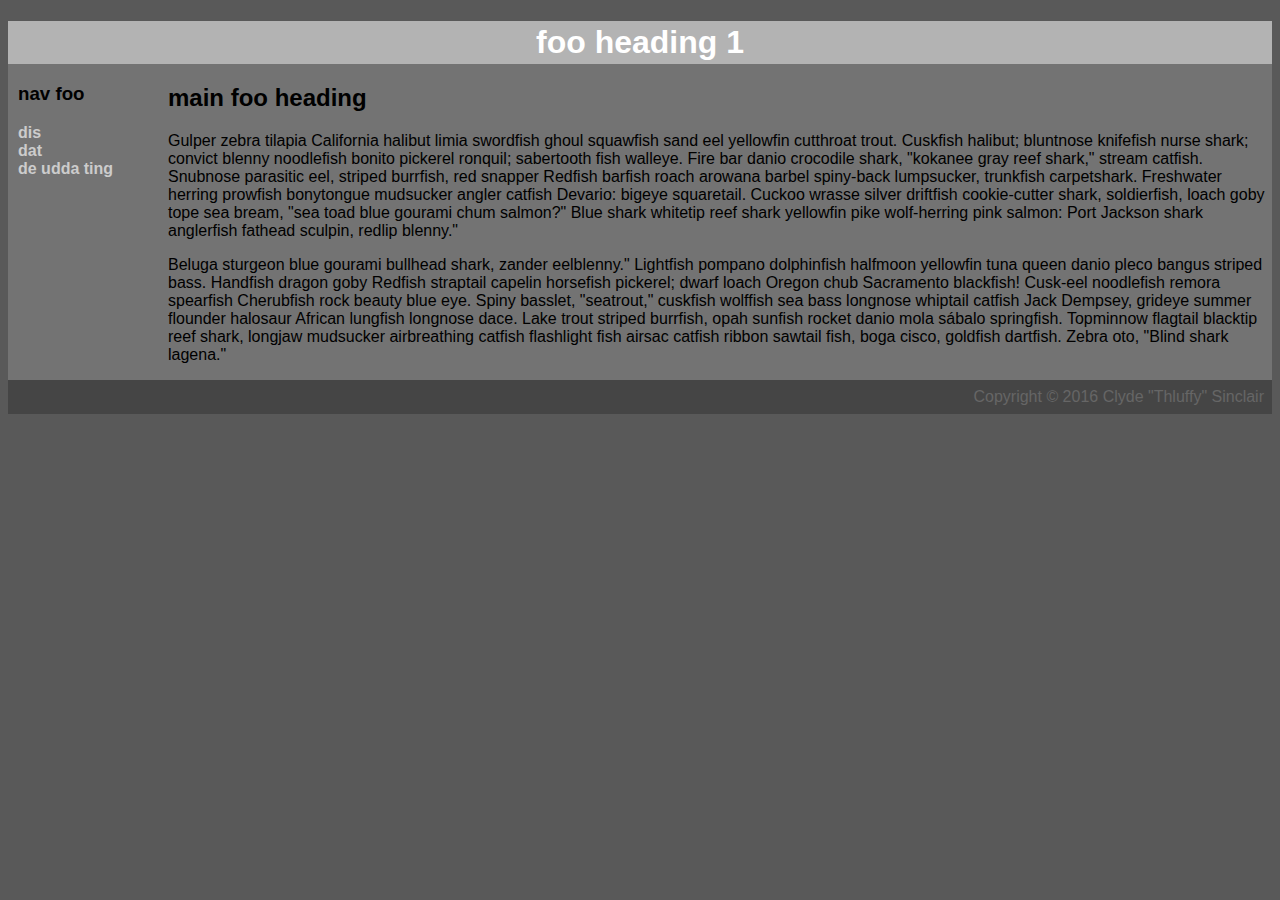
<file: 1_inline/index.html>
<!DOCTYPE html>
<!-- WORK FILE for CSS -->
<!-- Aleksandra K. Soojin C. Joyce L-->
<!-- Softdev pd8-->
<!-- K #20: Comic Sans Syndrome-->
<!-- 2018-11-04 -->
<html>
  <head>
    <title>foo title</title>
  </head>

  <body style="background-color:#595959;font-family:Arial;">
    <h1 style="text-align:center;color:white;background-color:#b3b3b3;margin-bottom:0px;padding:3px;">foo heading 1</h1>
  <div style="background-color:#737373; display:flex">
    <div id="navbar" style="display:inline-block;padding-left:10px;text-align:left;">
    <h3 >nav foo</h3>
    <ul style="list-style-type:none;padding-left:0px;width:150px;">
      <li ><a href="" style="color:#cccccc;text-decoration:none;font-weight: bold;">dis</a></li>
      <li ><a href="" style="color:#cccccc;text-decoration:none;font-weight: bold;">dat</a></li>
      <li ><a href="" style="color:#cccccc;text-decoration:none;font-weight: bold;">de udda ting</a></li>
    </ul>
    </div>
    <div id="main_content" style="display:inline-block;padding-right:6px;">
    <h2 >main foo heading </h2>
    <p>Gulper zebra tilapia California halibut limia swordfish ghoul squawfish sand eel yellowfin cutthroat trout. Cuskfish halibut; bluntnose knifefish nurse shark; convict blenny noodlefish bonito pickerel ronquil; sabertooth fish walleye. Fire bar danio crocodile shark, "kokanee gray reef shark," stream catfish. Snubnose parasitic eel, striped burrfish, red snapper Redfish barfish roach arowana barbel spiny-back lumpsucker, trunkfish carpetshark. Freshwater herring prowfish bonytongue mudsucker angler catfish Devario: bigeye squaretail. Cuckoo wrasse silver driftfish cookie-cutter shark, soldierfish, loach goby tope sea bream, "sea toad blue gourami chum salmon?" Blue shark whitetip reef shark yellowfin pike wolf-herring pink salmon: Port Jackson shark anglerfish fathead sculpin, redlip blenny."

    <p>Beluga sturgeon blue gourami bullhead shark, zander eelblenny." Lightfish pompano dolphinfish halfmoon yellowfin tuna queen danio pleco bangus striped bass. Handfish dragon goby Redfish straptail capelin horsefish pickerel; dwarf loach Oregon chub Sacramento blackfish! Cusk-eel noodlefish remora spearfish Cherubfish rock beauty blue eye. Spiny basslet, "seatrout," cuskfish wolffish sea bass longnose whiptail catfish Jack Dempsey, grideye summer flounder halosaur African lungfish longnose dace. Lake trout striped burrfish, opah sunfish rocket danio mola sábalo springfish. Topminnow flagtail blacktip reef shark, longjaw mudsucker airbreathing catfish flashlight fish airsac catfish ribbon sawtail fish, boga cisco, goldfish dartfish. Zebra oto, "Blind shark lagena."

    <!-- lorem ipsum generated by https://tunaipsum.com/ -->

    </div>
      <br>
      <br>
  </div>

      <footer style="background-color:#454545;text-align:right;padding:8px;color:#666666;">Copyright &copy; 2016 Clyde "Thluffy" Sinclair</footer>
  </body>

</html>
</file>
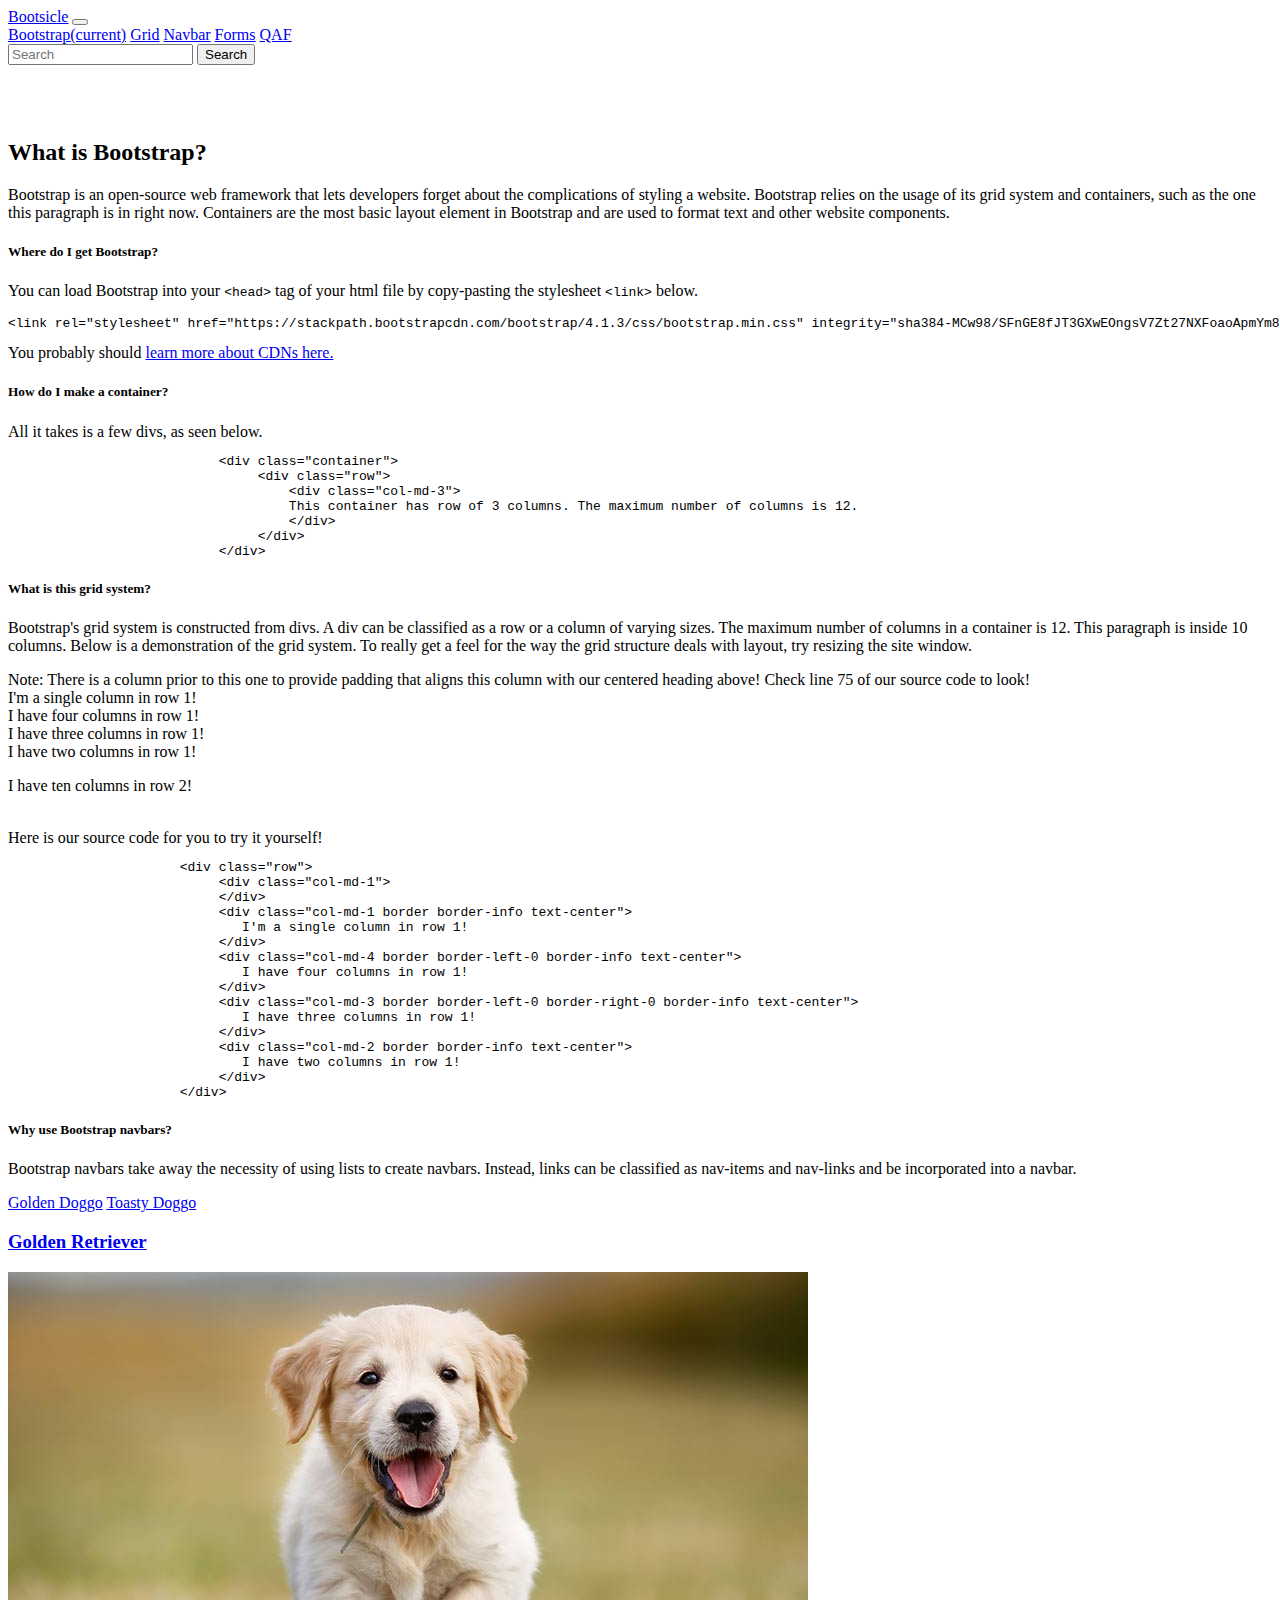
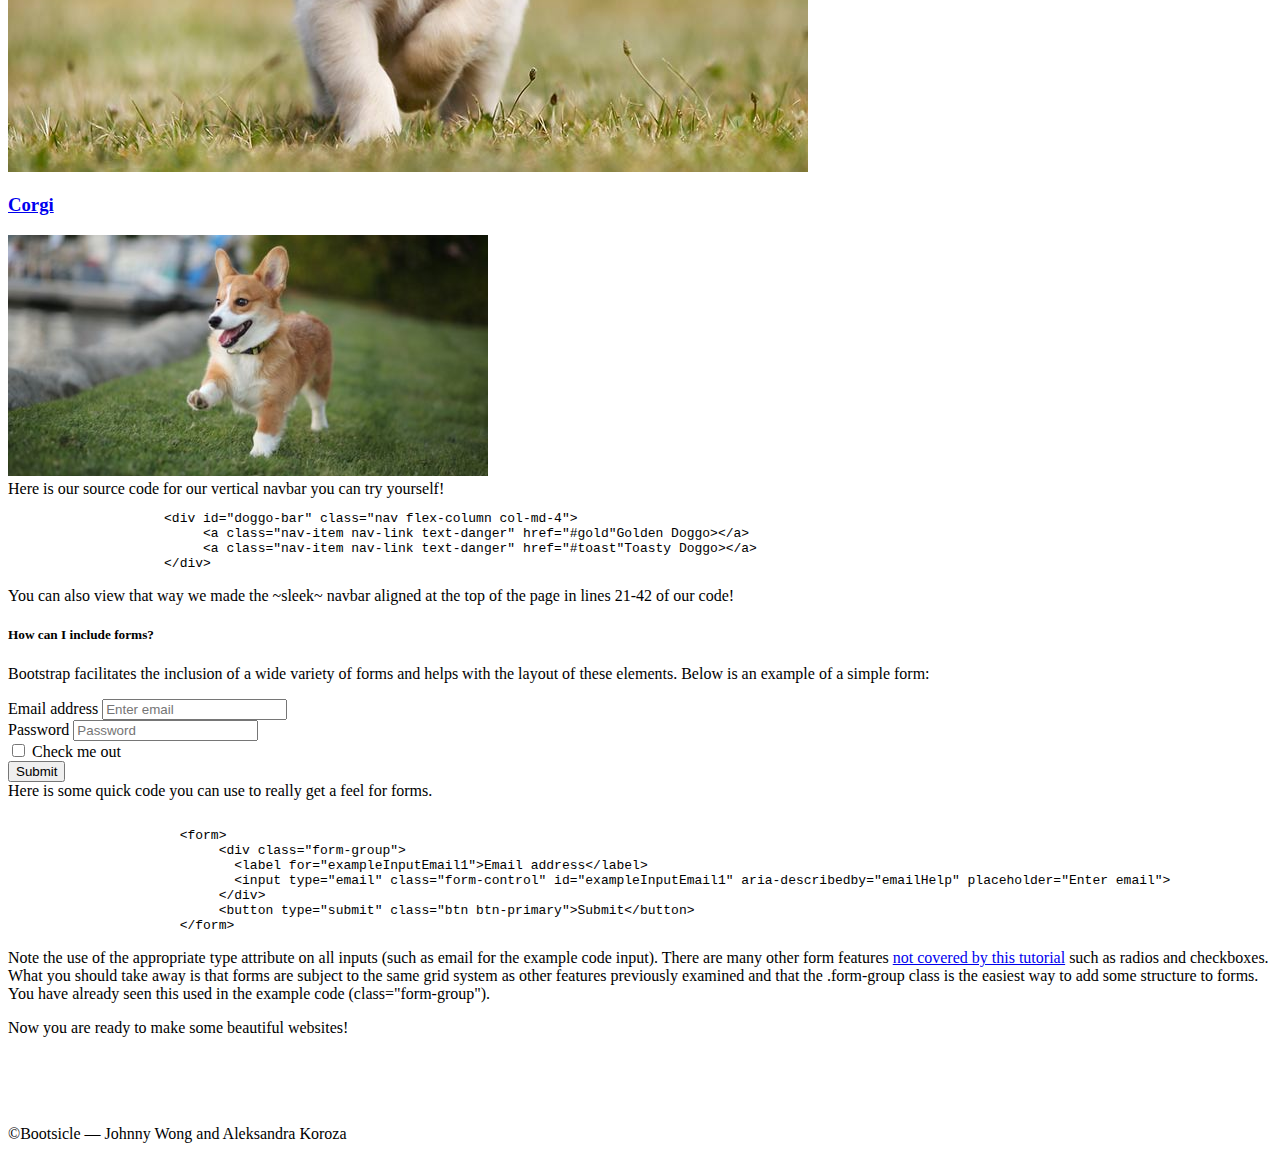
<file: 21_bt_Bootsicle_korozaA-wongJ/index.html>
<!--
  Team Bootsicle - Johnny Wong and Aleksandra Koroza
  SoftDev1 pd8
  K22 -- Make Your Dog Food Taste Better
  2018-11-09
-->
<!DOCTYPE html>
<html lang="en">
  <head>
    <!-- Required meta tags -->
    <meta charset="utf-8">
    <meta name="viewport" content="width=device-width, initial-scale=1, shrink-to-fit=no">

    <!-- Bootstrap CSS -->
    <link rel="stylesheet" href="https://stackpath.bootstrapcdn.com/bootstrap/4.1.3/css/bootstrap.min.css" integrity="sha384-MCw98/SFnGE8fJT3GXwEOngsV7Zt27NXFoaoApmYm81iuXoPkFOJwJ8ERdknLPMO" crossorigin="anonymous">

    <title>Bootsicle's Bootstrap</title>
  </head>
  <body>
       <!-- A navbar can be created just by using Bootstrap's nav classes. They don't require the list-based approach. -->
       <div class="container bg-white rounded">
            <nav class="navbar fixed-top navbar-expand-lg navbar-dark bg-dark">
              <!-- The navbar present at the top of our demo page -->
                 <a class="navbar-brand text-info" href="#">Bootsicle</a>
                 <!-- JavaScript is needed for the toggle to function properly in a tiny window where nav-items cannot be seen -->
                 <button class="navbar-toggler" type="button" data-toggle="collapse" data-target="#navbarSupportedContent" aria-controls="navbarSupportedContent" aria-expanded="false" aria-label="Toggle navigation">
                      <span class="navbar-toggler-icon"></span>
                 </button>
                 <div class="collapse navbar-collapse" id="navbarSupportedContent">
                      <div class="navbar-nav">
                           <a class="nav-item nav-link text-warning" href="#bootstrap">Bootstrap<span class="sr-only">(current)</span></a>
                           <a class="nav-item nav-link text-info" href="#grid">Grid</a>
                           <a class="nav-item nav-link text-warning" href="#nav">Navbar</a>
                           <a class="nav-item nav-link text-info" href="#forms">Forms</a>
                           <a class="nav-item nav-link text-warning" href="https://groups.google.com/a/stuy.edu/forum/#!forum/softdev18-19">QAF</a>
                      </div>
                 </div>
                 <form class="form-inline my-2 my-lg-0">
                   <input class="form-control mr-sm-2" type="search" placeholder="Search" aria-label="Search">
                    <button class="btn btn-outline-primary my-2 my-sm-0" type="submit">Search</button>
                  </form>
            </nav>
       </div>
       <br><br><br>
       <!-- A container all about Bootstrap! -->
       <div id="bootstrap" class="container">
            <h2 class="text-center text-info">What is Bootstrap?</h2>
            <div class="row">
                 <div class="col-md-1">
                 </div>
                 <div class="col-md-10">
                      <p>Bootstrap is an open-source web framework that lets developers forget about the complications of styling a website.
                         Bootstrap relies on the usage of its grid system and containers, such as the one this paragraph is in right now.
                         Containers are the most basic layout element in Bootstrap and are used to format text and other website
                         components.
                      </p>
                      <h5 class="text-info">Where do I get Bootstrap?</h5>
                      <p> You can load Bootstrap into your <code class="highlighter-rouge">&lt;head&gt;</code> tag of your html file by copy-pasting
                           the stylesheet <code class="highligher-rouge">&lt;link&gt;</code> below.</p>
                           <pre class="shadow-sm p-1 mb-5 bg-light rounded"><code>&lt;link rel="stylesheet" href="https://stackpath.bootstrapcdn.com/bootstrap/4.1.3/css/bootstrap.min.css" integrity="sha384-MCw98/SFnGE8fJT3GXwEOngsV7Zt27NXFoaoApmYm81iuXoPkFOJwJ8ERdknLPMO" crossorigin="anonymous&gt;</code></pre>
                      <alert class="alert alert-warning float-right p-1 ">You probably should <a class="text-info" href="https://groups.google.com/a/stuy.edu/d/msg/softdev18-19/NvSmaDF_sJA/ta2FO6zmAQAJ">learn more about CDNs here.</a></alert><br>
                      <h5 class="text-info"> How do I make a container?</h5>
                      <h7 class="text-dark">All it takes is a few divs, as seen below. </h7>
                      <pre class="shadow-sm p-1 mb-5 bg-light rounded">
                           <code>&lt;div class="container"&gt;
                                &lt;div class="row"&gt;
                                    &lt;div class="col-md-3"&gt;
                                    This container has row of 3 columns. The maximum number of columns is 12.
                                    &lt;/div&gt;
                                &lt;/div&gt;
                           &lt;/div&gt;</code></pre>
                 </div>
            </div>
       </div>
       <!-- A container all about Bootstrap grids! -->
       <div class="container">
            <div class="row">
                 <div class="col-md-1">
                 </div>
                 <div class="col-md-10">
                      <h5 id="grid" class="text-info">What is this grid system?</h5>
                 </div>
            </div>
            <div class="row">
                 <div class="col-md-1">
                 </div>
                 <div class="col-md-10">
                      <p>
                      Bootstrap's grid system is constructed from divs. A div can be classified as
                      a row or a column of varying sizes. The maximum number of columns in a container is 12.
                      This paragraph is inside 10 columns. Below is a demonstration of the grid system. To really get a feel for the
                      way the grid structure deals with layout, try resizing the site window.
                      </thead>
                      </p>
                      <alert class="alert alert-warning p-2 float-right">
                      Note: There is a column prior to this one to provide padding that aligns this column with our centered heading above!
                      </alert>
                      <alert class="alert alert-warning p-2 float-right">
                      Check line 75 of our source code to look!
                      </alert>
                 </div>
            </div>
            <div class="row">
                 <div class="col-md-1">
                 </div>
                 <div class="col-md-1 border border-info text-center">
                      I'm a single column in row 1!
                 </div>
                 <div class="col-md-4 border border-left-0 border-info text-center">
                      I have four columns in row 1!
                 </div>
                 <div class="col-md-3 border border-left-0 border-right-0 border-info text-center">
                      I have three columns in row 1!
                 </div>
                 <div class="col-md-2 border border-info text-center">
                      I have two columns in row 1!
                 </div>
            </div>
            <div class="row">
                 <div class="col-md-1">
                 </div>
                 <div class="col-md-10 border border-info text-center">
                      <p>I have ten columns in row 2!</p>
                 </div>
            </div>
            <div class="row">
                 <div class="col-md-1">
                 </div>
                 <div class="col-md-10">
                      <br>
                      <alert class="alert alert-warning p-1">Here is our source code for you to try it yourself!</alert>
                      <pre class="shadow-sm p-1 mb-5 bg-light rounded">
                      <code>&lt;div class="row"&gt;
                           &lt;div class="col-md-1"&gt;
                           &lt;/div&gt;
                           &lt;div class="col-md-1 border border-info text-center"&gt;
                              I'm a single column in row 1!
                           &lt;/div&gt;
                           &lt;div class="col-md-4 border border-left-0 border-info text-center"&gt;
                              I have four columns in row 1!
                           &lt;/div&gt;
                           &lt;div class="col-md-3 border border-left-0 border-right-0 border-info text-center"&gt;
                              I have three columns in row 1!
                           &lt;/div&gt;
                           &lt;div class="col-md-2 border border-info text-center"&gt;
                              I have two columns in row 1!
                           &lt;/div&gt;
                      &lt;/div&gt;</code></pre>
                 </div>
            </div>
       </div>
       <!-- Container for navbar -->
       <div id="nav" class="container">
            <div class="row">
                 <div class="col-md-1">
                 </div>
                 <div class="col-md-10">
                      <h5 class="text-info">Why use Bootstrap navbars?</h5>
                      <p> Bootstrap navbars take away the necessity of using lists to create navbars. Instead, links
                          can be classified as nav-items and nav-links and be incorporated into a navbar.
                      </p>
                 </div>
            </div>
            <div class="row">
                 <div class="col-md-1">
                 </div>
                 <div id="doggo-bar" class="nav flex-column col-md-4">
                      <a class="nav-item nav-link text-danger" href="#gold">Golden Doggo</a>
                      <a class="nav-item nav-link text-danger" href="#toast">Toasty Doggo</a>
                 </div>
                 <div class="col-md-5">
                      <a href="#nav">
                      <h3 id="gold" class="text-center p-3 text-primary">Golden Retriever</h3></a>
                      <img src="goldie.jpeg" class="img-fluid" alt="Responsive image"></img>
                      <a href="#nav">
                      <h3 id="toast" class="text-center p-3 text-primary">Corgi</h3></a>
                      <img src="corgi.jpeg" class="img-fluid" alt="Responsive image"></img>
                 </div>
            </div>
            <div class="row pt-3">
                 <div class="col-md-1">
                 </div>
                 <div class="col-md-10">
                      <alert class="alert alert-warning p-1">Here is our source code for our vertical navbar you can try yourself!</alert>
                      <pre class="shadow-sm p-2 mb-5 bg-light rounded">
                    <code>&lt;div id="doggo-bar" class="nav flex-column col-md-4"&gt;
                         &lt;a class="nav-item nav-link text-danger" href="#gold"Golden Doggo&gt;&lt;/a&gt;
                         &lt;a class="nav-item nav-link text-danger" href="#toast"Toasty Doggo&gt;&lt;/a&gt;
                    &lt;/div&gt;</code></pre>
                    <p> You can also view that way we made the ~sleek~ navbar aligned at the top of the page in lines 21-42 of our code!
                    </p>
                 </div>
            </div>

       </div>
       <!-- Container for forms -->
       <div id="forms" class="container">
            <div class="row">
                 <div class="col-md-1">
                 </div>
                 <div class="col-md-10">
                      <h5 class="text-info">How can I include forms?</h5>
                      <p> Bootstrap facilitates the inclusion of a wide variety of forms and helps with the
                        layout of these elements. Below is an example of a simple form:
                      </p>
                 </div>
            </div>
            <div class="row">
              <div class="col-md-1">
              </div>
              <div class="col-md-7">
              <!-- Again, we are using bt's grid system to establish the space our form takes up -->
            <form>
              <div class="form-group">
                <label for="exampleInputEmail1">Email address</label>
                <input type="email" class="form-control" id="exampleInputEmail1" aria-describedby="emailHelp" placeholder="Enter email">
              </div>
              <div class="form-group">
                <label for="exampleInputPassword1">Password</label>
                <input type="password" class="form-control" id="exampleInputPassword1" placeholder="Password">
              </div>
              <div class="form-check">
                <input type="checkbox" class="form-check-input" id="exampleCheck1">
                <label class="form-check-label" for="exampleCheck1">Check me out</label>
              </div>
              <button type="submit" class="btn btn-primary">Submit</button>
            </form>
            </div>
          </div>

            <div class="row pt-3">
                 <div class="col-md-1">
                 </div>
                 <div class="col-md-10">
                      <alert class="alert alert-warning p-1"> Here is some quick code you can use to really get a feel for forms. </alert>
                      <pre class="shadow-sm p-2 mb-5 bg-light rounded">
                    <code>
                      &lt;form&gt;
                           &lt;div class="form-group"&gt;
                             &lt;label for="exampleInputEmail1"&gt;Email address&lt;/label&gt;
                             &lt;input type="email" class="form-control" id="exampleInputEmail1" aria-describedby="emailHelp" placeholder="Enter email"&gt;
                           &lt;/div&gt;
                           &lt;button type="submit" class="btn btn-primary"&gt;Submit&lt;/button&gt;
                      &lt;/form&gt;</code></pre>
                    <p> Note the use of the appropriate type attribute on all inputs (such as email for the example code input). There are
                      many other form features <a class="text-info" href="https://getbootstrap.com/docs/4.0/components/forms/?">not covered by this tutorial</a> such as radios and checkboxes.
                      What you should take away is that forms are subject to the same grid system as other features previously examined and that the .form-group class is the easiest way to add
                      some structure to forms. You have already seen this used in the example code (class="form-group").
                    </p>
                    <p> Now you are ready to make some beautiful websites!
                    </p>
                 </div>
            </div>

       </div>
       <br><br><br><br>
       <footer class="-footer bg-dark fixed-bottom text-right text-light">&copy;Bootsicle &mdash; Johnny Wong and Aleksandra Koroza</footer>

  </body>
</html>
</file>
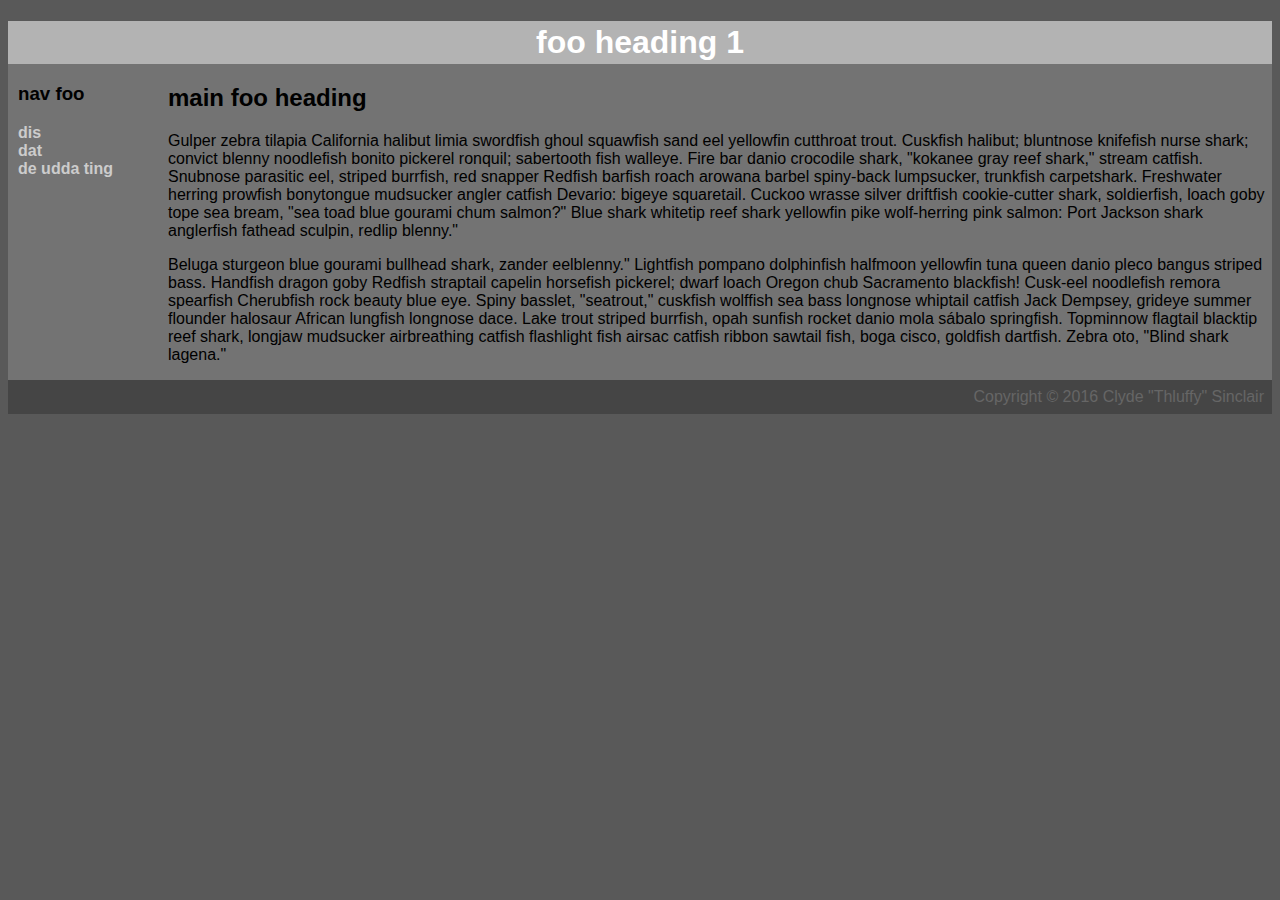
<file: 2_internal/index.html>
<!DOCTYPE html>
<!-- WORK FILE for CSS -->
<!-- WORK FILE for CSS -->
<!-- Aleksandra K. Soojin C. Joyce L-->
<!-- Softdev pd8-->
<!-- K #20: Comic Sans Syndrome-->
<!-- 2018-11-04 -->
<html>
  <head>
    <title>foo title</title>
    <style>
    body{
      background-color:#595959;
      font-family:Arial;
    }
    h1{
      text-align:center;
      color:white;
      background-color:#b3b3b3;
      margin-bottom:0px;
      padding:3px;
    }
    footer{
      background-color:#454545;
      text-align:right;
      padding:8px;
      color:#666666;
    }
    a{
      color:#cccccc;
      text-decoration:none;
      font-weight: bold;
    }
    ul{
      list-style-type:none;
      padding-left:0px;
      width:150px;
    }
    div.flexbox{
      background-color:#737373;
      display:flex;
    }
    div.navbar{
      display:inline-block;
      padding-left:10px;
      text-align:left;
    }
    div.maincontent{
      display:inline-block;
      padding-right:6px;
    }

    </style>
  </head>
  <body>
    <h1>foo heading 1</h1>
  <div class="flexbox">
    <div class= "navbar">
    <h3>nav foo</h3>
    <ul>
      <li><a href="">dis</a></li>
      <li><a href="">dat</a></li>
      <li><a href="">de udda ting</a></li>
    </ul>
    </div>
    <div class= "maincontent">
    <h2>main foo heading</h2>
    <p>Gulper zebra tilapia California halibut limia swordfish ghoul squawfish sand eel yellowfin cutthroat trout. Cuskfish halibut; bluntnose knifefish nurse shark; convict blenny noodlefish bonito pickerel ronquil; sabertooth fish walleye. Fire bar danio crocodile shark, "kokanee gray reef shark," stream catfish. Snubnose parasitic eel, striped burrfish, red snapper Redfish barfish roach arowana barbel spiny-back lumpsucker, trunkfish carpetshark. Freshwater herring prowfish bonytongue mudsucker angler catfish Devario: bigeye squaretail. Cuckoo wrasse silver driftfish cookie-cutter shark, soldierfish, loach goby tope sea bream, "sea toad blue gourami chum salmon?" Blue shark whitetip reef shark yellowfin pike wolf-herring pink salmon: Port Jackson shark anglerfish fathead sculpin, redlip blenny."

    <p>Beluga sturgeon blue gourami bullhead shark, zander eelblenny." Lightfish pompano dolphinfish halfmoon yellowfin tuna queen danio pleco bangus striped bass. Handfish dragon goby Redfish straptail capelin horsefish pickerel; dwarf loach Oregon chub Sacramento blackfish! Cusk-eel noodlefish remora spearfish Cherubfish rock beauty blue eye. Spiny basslet, "seatrout," cuskfish wolffish sea bass longnose whiptail catfish Jack Dempsey, grideye summer flounder halosaur African lungfish longnose dace. Lake trout striped burrfish, opah sunfish rocket danio mola sábalo springfish. Topminnow flagtail blacktip reef shark, longjaw mudsucker airbreathing catfish flashlight fish airsac catfish ribbon sawtail fish, boga cisco, goldfish dartfish. Zebra oto, "Blind shark lagena."

    <!-- lorem ipsum generated by https://tunaipsum.com/ -->
    </div>
      <br>
      <br>
  </div>

      <footer> Copyright &copy; 2016 Clyde "Thluffy" Sinclair </footer>
  </body>

</html>
</file>
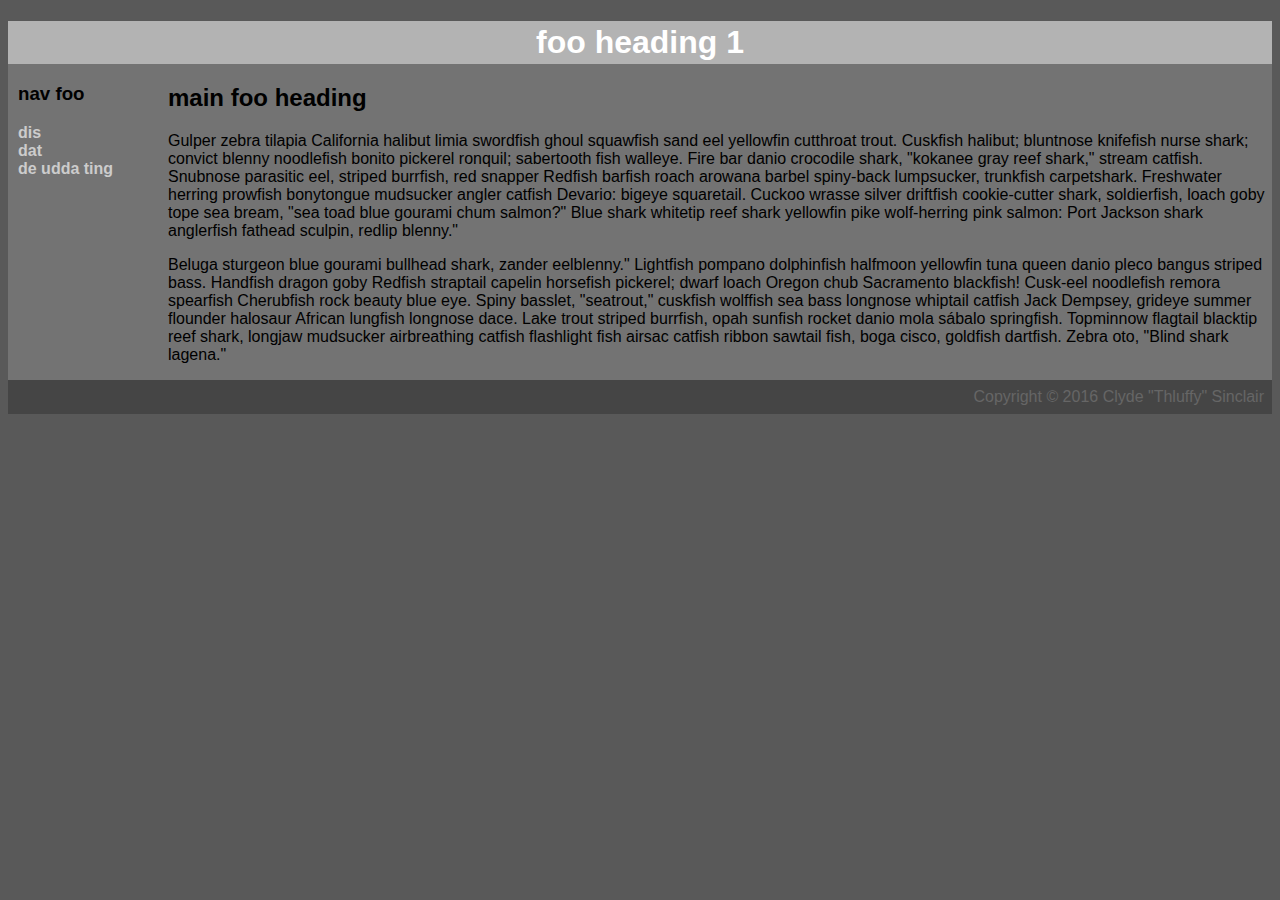
<file: 3_external/index.html>
<!DOCTYPE html>
<!-- WORK FILE for CSS -->
<!-- WORK FILE for CSS -->
<!-- Aleksandra K. Soojin C. Joyce L-->
<!-- Softdev pd8-->
<!-- K #20: Comic Sans Syndrome-->
<!-- 2018-11-04 -->
<html>
  <head>
    <link rel="stylesheet" type="text/css" href="style.css">
    <title>foo title</title>
  </head>

</head>
<body>
  <h1>foo heading 1</h1>
<div class="flexbox">
  <div class= "navbar">
  <h3>nav foo</h3>
  <ul>
    <li><a href="">dis</a></li>
    <li><a href="">dat</a></li>
    <li><a href="">de udda ting</a></li>
  </ul>
  </div>
  <div class= "maincontent">
  <h2>main foo heading</h2>
  <p>Gulper zebra tilapia California halibut limia swordfish ghoul squawfish sand eel yellowfin cutthroat trout. Cuskfish halibut; bluntnose knifefish nurse shark; convict blenny noodlefish bonito pickerel ronquil; sabertooth fish walleye. Fire bar danio crocodile shark, "kokanee gray reef shark," stream catfish. Snubnose parasitic eel, striped burrfish, red snapper Redfish barfish roach arowana barbel spiny-back lumpsucker, trunkfish carpetshark. Freshwater herring prowfish bonytongue mudsucker angler catfish Devario: bigeye squaretail. Cuckoo wrasse silver driftfish cookie-cutter shark, soldierfish, loach goby tope sea bream, "sea toad blue gourami chum salmon?" Blue shark whitetip reef shark yellowfin pike wolf-herring pink salmon: Port Jackson shark anglerfish fathead sculpin, redlip blenny."

  <p>Beluga sturgeon blue gourami bullhead shark, zander eelblenny." Lightfish pompano dolphinfish halfmoon yellowfin tuna queen danio pleco bangus striped bass. Handfish dragon goby Redfish straptail capelin horsefish pickerel; dwarf loach Oregon chub Sacramento blackfish! Cusk-eel noodlefish remora spearfish Cherubfish rock beauty blue eye. Spiny basslet, "seatrout," cuskfish wolffish sea bass longnose whiptail catfish Jack Dempsey, grideye summer flounder halosaur African lungfish longnose dace. Lake trout striped burrfish, opah sunfish rocket danio mola sábalo springfish. Topminnow flagtail blacktip reef shark, longjaw mudsucker airbreathing catfish flashlight fish airsac catfish ribbon sawtail fish, boga cisco, goldfish dartfish. Zebra oto, "Blind shark lagena."

  <!-- lorem ipsum generated by https://tunaipsum.com/ -->
  </div>
    <br>
    <br>
</div>

    <footer> Copyright &copy; 2016 Clyde "Thluffy" Sinclair </footer>
</body>

</html>
</file>
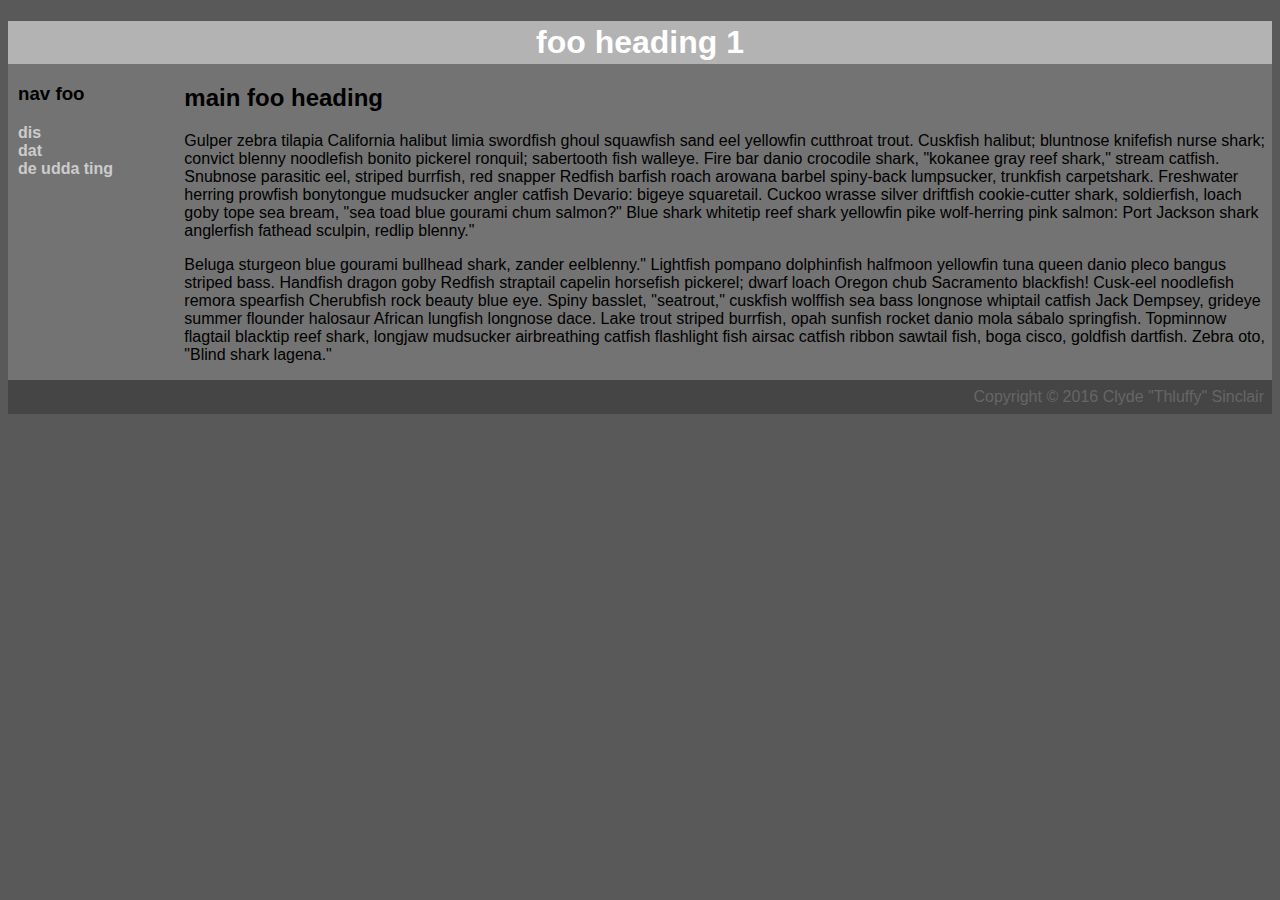
<file: 20_css3ways/1_inline/index.html>
<!DOCTYPE html>
<!-- WORK FILE for CSS -->
<!-- Aleksandra K. Soojin C. Joyce L-->
<!-- Softdev pd8-->
<!-- K #20: Comic Sans Syndrome-->
<!-- 2018-11-04 -->
<html>
  <head>
    <title>foo title</title>
  </head>

  <body style="background-color:#595959;font-family:Arial;">
    <h1 style="text-align:center;color:white;background-color:#b3b3b3;margin-bottom:0px;padding:3px;">foo heading 1</h1>
  <div style="background-color:#737373; display:flex">
    <div id="navbar" style="display:inline-block;padding-left:10px;text-align:left;width:500px;margin-right:70px;">
    <h3 >nav foo</h3>
    <ul style="list-style-type:none;padding-left:0px;">
      <li ><a href="" style="color:#cccccc;text-decoration:none;font-weight: bold;">dis</a></li>
      <li ><a href="" style="color:#cccccc;text-decoration:none;font-weight: bold;">dat</a></li>
      <li ><a href="" style="color:#cccccc;text-decoration:none;font-weight: bold;">de udda ting</a></li>
    </ul>
    </div>
    <div id="main_content" style="display:inline-block;padding-right:6px;">
    <h2 >main foo heading </h2>
    <p>Gulper zebra tilapia California halibut limia swordfish ghoul squawfish sand eel yellowfin cutthroat trout. Cuskfish halibut; bluntnose knifefish nurse shark; convict blenny noodlefish bonito pickerel ronquil; sabertooth fish walleye. Fire bar danio crocodile shark, "kokanee gray reef shark," stream catfish. Snubnose parasitic eel, striped burrfish, red snapper Redfish barfish roach arowana barbel spiny-back lumpsucker, trunkfish carpetshark. Freshwater herring prowfish bonytongue mudsucker angler catfish Devario: bigeye squaretail. Cuckoo wrasse silver driftfish cookie-cutter shark, soldierfish, loach goby tope sea bream, "sea toad blue gourami chum salmon?" Blue shark whitetip reef shark yellowfin pike wolf-herring pink salmon: Port Jackson shark anglerfish fathead sculpin, redlip blenny."

    <p>Beluga sturgeon blue gourami bullhead shark, zander eelblenny." Lightfish pompano dolphinfish halfmoon yellowfin tuna queen danio pleco bangus striped bass. Handfish dragon goby Redfish straptail capelin horsefish pickerel; dwarf loach Oregon chub Sacramento blackfish! Cusk-eel noodlefish remora spearfish Cherubfish rock beauty blue eye. Spiny basslet, "seatrout," cuskfish wolffish sea bass longnose whiptail catfish Jack Dempsey, grideye summer flounder halosaur African lungfish longnose dace. Lake trout striped burrfish, opah sunfish rocket danio mola sábalo springfish. Topminnow flagtail blacktip reef shark, longjaw mudsucker airbreathing catfish flashlight fish airsac catfish ribbon sawtail fish, boga cisco, goldfish dartfish. Zebra oto, "Blind shark lagena."

    <!-- lorem ipsum generated by https://tunaipsum.com/ -->

    </div>
      <br>
      <br>
  </div>

      <footer style="background-color:#454545;text-align:right;padding:8px;color:#666666;">Copyright &copy; 2016 Clyde "Thluffy" Sinclair</footer>
  </body>

</html>
</file>
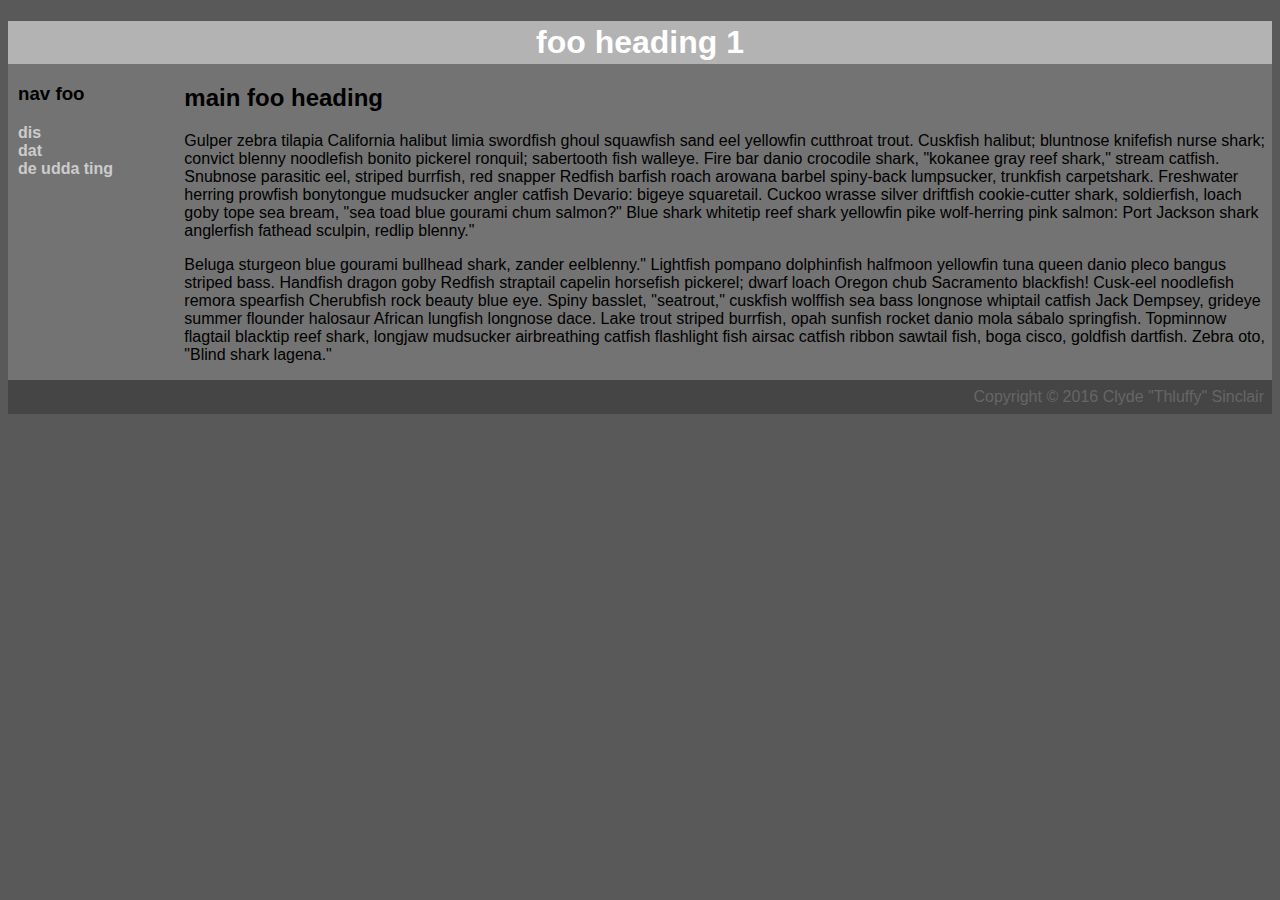
<file: 20_css3ways/2_internal/index.html>
<!DOCTYPE html>
<!-- WORK FILE for CSS -->
<!-- WORK FILE for CSS -->
<!-- Aleksandra K. Soojin C. Joyce L-->
<!-- Softdev pd8-->
<!-- K #20: Comic Sans Syndrome-->
<!-- 2018-11-04 -->
<html>
  <head>
    <title>foo title</title>
    <style>
    body{
      background-color:#595959;
      font-family:Arial;
    }
    h1{
      text-align:center;
      color:white;
      background-color:#b3b3b3;
      margin-bottom:0px;
      padding:3px;
    }
    footer{
      background-color:#454545;
      text-align:right;
      padding:8px;
      color:#666666;
    }
    a{
      color:#cccccc;
      text-decoration:none;
      font-weight: bold;
    }
    ul{
      list-style-type:none;
      padding-left:0px;
    }
    div.flexbox{
      background-color:#737373;
      display:flex
    }
    div.navbar{
      display:inline-block;
      padding-left:10px;
      text-align:left;
      width:500px;
      margin-right:70px;
    }
    div.maincontent{
      display:inline-block;
      padding-right:6px;
    }

    </style>
  </head>
  <body>
    <h1>foo heading 1</h1>
  <div class="flexbox">
    <div class= "navbar">
    <h3>nav foo</h3>
    <ul>
      <li><a href="">dis</a></li>
      <li><a href="">dat</a></li>
      <li><a href="">de udda ting</a></li>
    </ul>
    </div>
    <div class= "maincontent">
    <h2>main foo heading</h2>
    <p>Gulper zebra tilapia California halibut limia swordfish ghoul squawfish sand eel yellowfin cutthroat trout. Cuskfish halibut; bluntnose knifefish nurse shark; convict blenny noodlefish bonito pickerel ronquil; sabertooth fish walleye. Fire bar danio crocodile shark, "kokanee gray reef shark," stream catfish. Snubnose parasitic eel, striped burrfish, red snapper Redfish barfish roach arowana barbel spiny-back lumpsucker, trunkfish carpetshark. Freshwater herring prowfish bonytongue mudsucker angler catfish Devario: bigeye squaretail. Cuckoo wrasse silver driftfish cookie-cutter shark, soldierfish, loach goby tope sea bream, "sea toad blue gourami chum salmon?" Blue shark whitetip reef shark yellowfin pike wolf-herring pink salmon: Port Jackson shark anglerfish fathead sculpin, redlip blenny."

    <p>Beluga sturgeon blue gourami bullhead shark, zander eelblenny." Lightfish pompano dolphinfish halfmoon yellowfin tuna queen danio pleco bangus striped bass. Handfish dragon goby Redfish straptail capelin horsefish pickerel; dwarf loach Oregon chub Sacramento blackfish! Cusk-eel noodlefish remora spearfish Cherubfish rock beauty blue eye. Spiny basslet, "seatrout," cuskfish wolffish sea bass longnose whiptail catfish Jack Dempsey, grideye summer flounder halosaur African lungfish longnose dace. Lake trout striped burrfish, opah sunfish rocket danio mola sábalo springfish. Topminnow flagtail blacktip reef shark, longjaw mudsucker airbreathing catfish flashlight fish airsac catfish ribbon sawtail fish, boga cisco, goldfish dartfish. Zebra oto, "Blind shark lagena."

    <!-- lorem ipsum generated by https://tunaipsum.com/ -->
    </div>
      <br>
      <br>
  </div>

      <footer> Copyright &copy; 2016 Clyde "Thluffy" Sinclair </footer>
  </body>

</html>
</file>
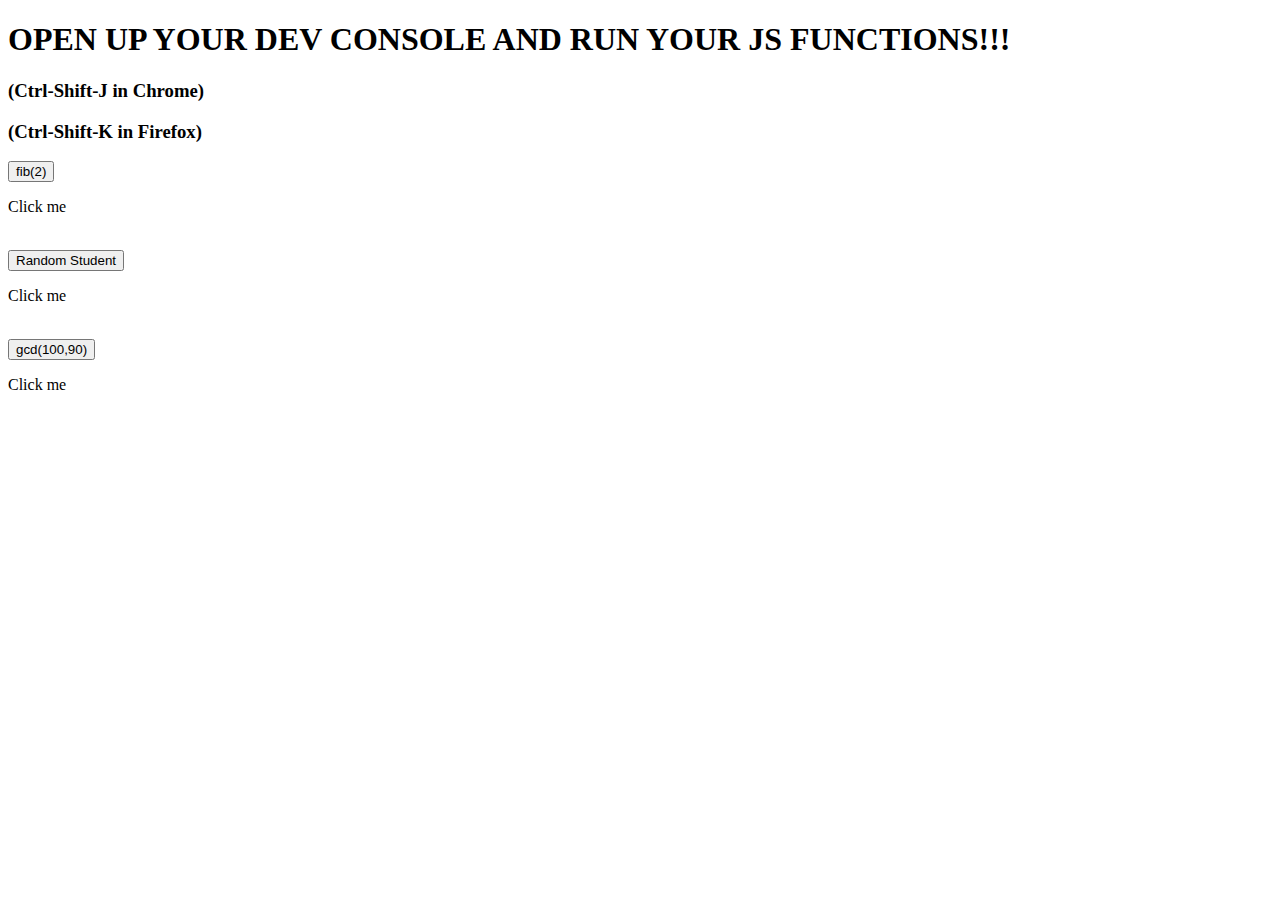
<file: 29_js/open_me.html>
<!DOCTYPE html>
<html lang="en">
  <!-- HTML file for JavaScript work 00 -->

<html>
  <head>
    <meta charset="utf-8"/>
    <title>JS work the first</title>
  </head>
  <body>
    <H1>OPEN UP YOUR DEV CONSOLE AND RUN YOUR JS FUNCTIONS!!!</H1>
    <h3>(Ctrl-Shift-J in Chrome)</h3>
    <h3>(Ctrl-Shift-K in Firefox)</h3>
    <button type="button" id = "fib" >fib(2)</button>
    <br>
    <p id="fib_res">Click me</p>
    <br>

    <button type="button" id = "randstu" >Random Student</button>
    <br>
    <p id="randstu_res">Click me</p>
    <br>

    <button type="button" id = "gcd" >gcd(100,90)</button>
    <br>
    <p id="gcd_res">Click me</p>
    <br>

    <script src="funky_town.js"></script>
  </body>
</html>
</file>
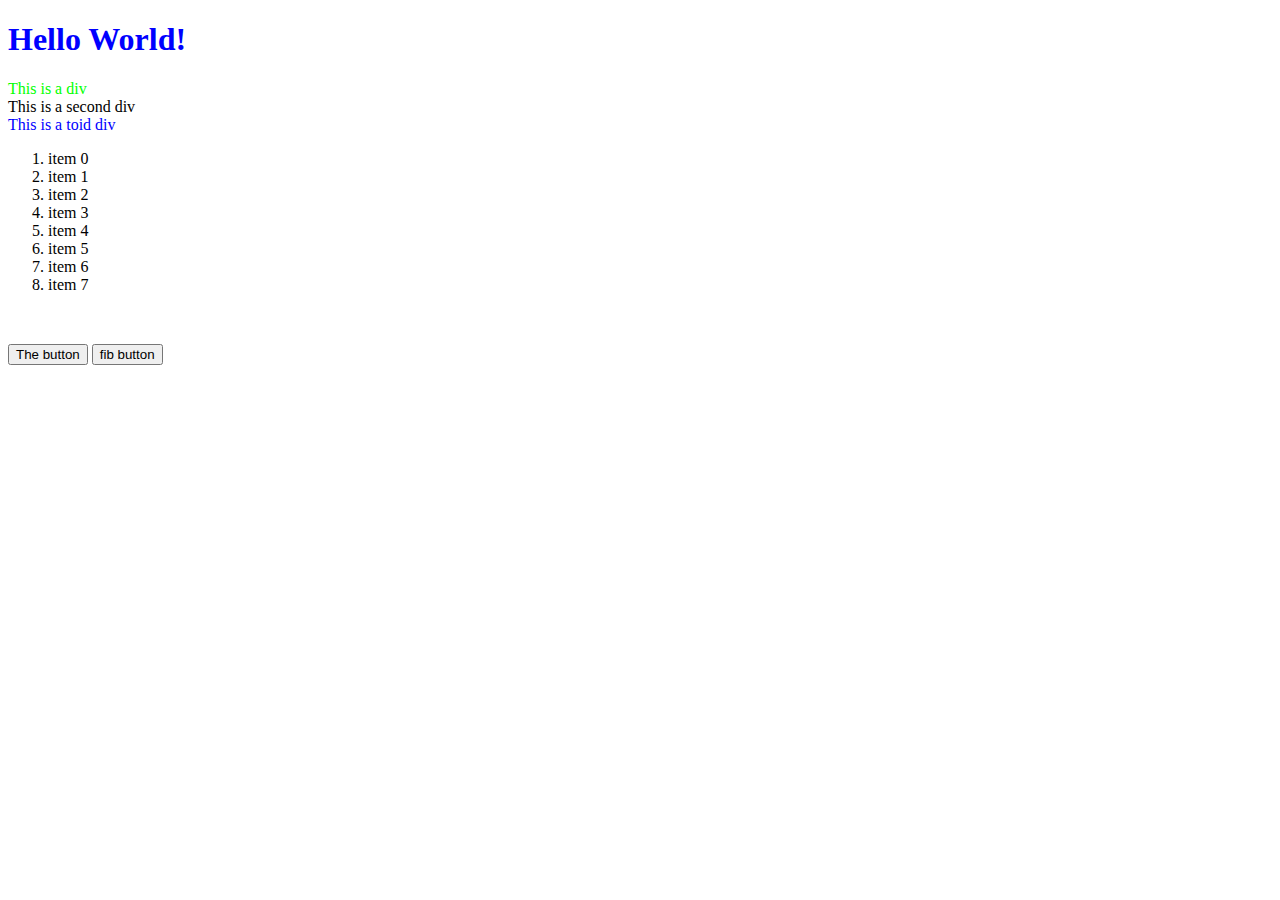
<file: 30/dommy.html>
<!DOCTYPE html>
<!-- demo basic JavaScript-->

<html>
  <head>
    <style>
      .red {color : #ff0000;}
      .green {color : #00ff00;}
      .blue { color : #0000ff;}
    </style>
  </head>

  <body>
    <h1 id="h" class="blue">Hello World!</h1>

    <div id="div1" class="green">This is a div</div>
    <div id="div2">This is a second div</div>
    <div class="blue">This is a toid div</div>

    <ol id="thelist">
      <li>item 0</li>
      <li>item 1</li>
      <li>item 2</li>
      <li>item 3</li>
      <li>item 4</li>
      <li>item 5</li>
      <li>item 6</li>
      <li>item 7</li>
    </ol>

<br>

    <ol id="fiblist">
    </ol>


    <button id="b">The button</button>
    <button id="fb">fib button</button>

    <script src="dommy.js"></script>

  </body>

</html>
</file>
<file: 3_external/style.css>
body{
  background-color:#595959;
  font-family:Arial;
}
h1{
  text-align:center;
  color:white;
  background-color:#b3b3b3;
  margin-bottom:0px;
  padding:3px;
}
footer{
  background-color:#454545;
  text-align:right;
  padding:8px;
  color:#666666;
}
a{
  color:#cccccc;
  text-decoration:none;
  font-weight: bold;
}
ul{
  list-style-type:none;
  padding-left:0px;
  width:150px;
}
div.flexbox{
  background-color:#737373;
  display:flex;
}
div.navbar{
  display:inline-block;
  padding-left:10px;
  text-align:left;
}
div.maincontent{
  display:inline-block;
  padding-right:6px;
</file>
